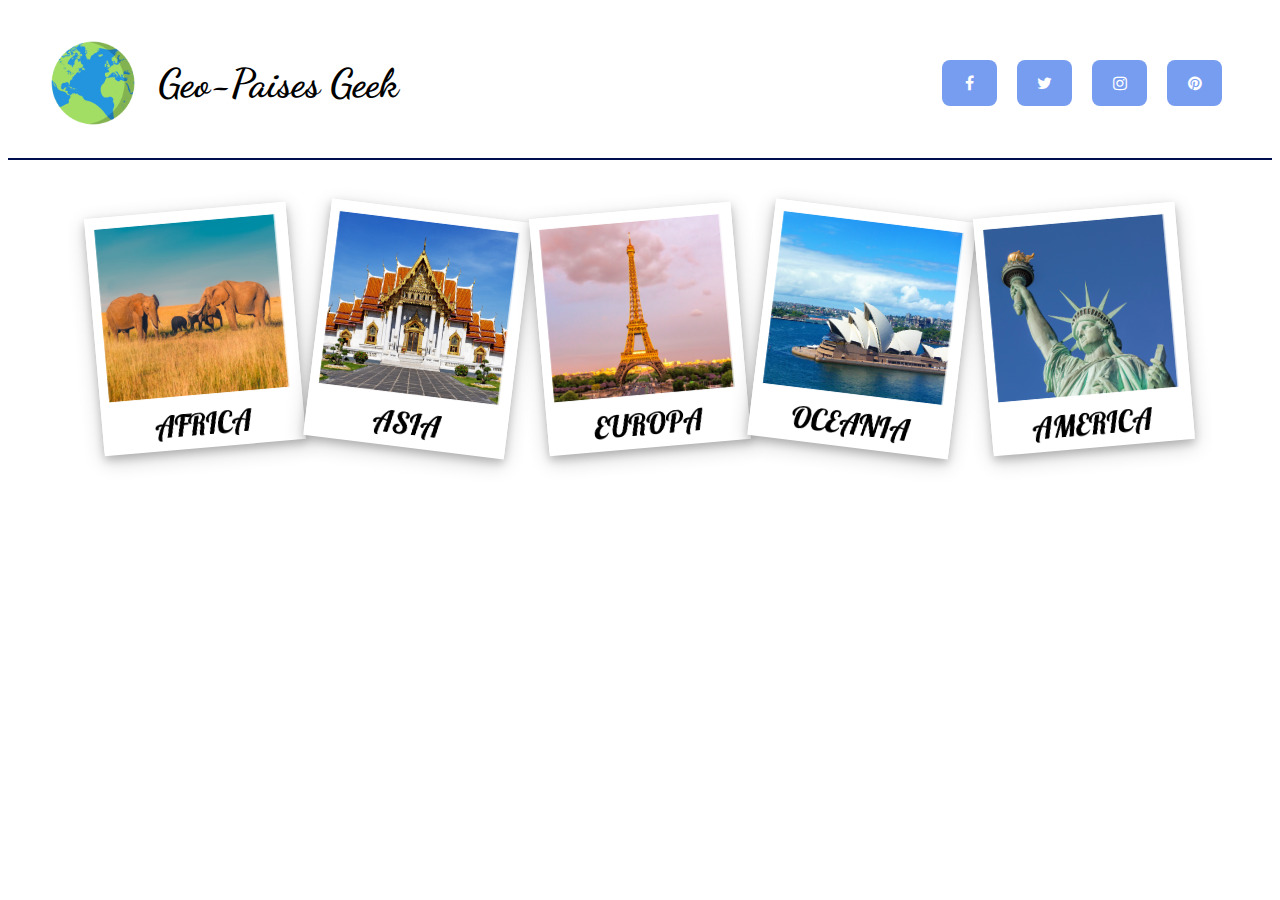
<file: index.html>
<!-- Author: Sebastian Aguirre Duque
E-mail: sadw621@gmail.com -->


<!DOCTYPE html>
<html lang="en">

<head>
  <meta charset="UTF-8">
  <meta name="viewport" content="width=device-width, initial-scale=1.0">
  <link rel="stylesheet" href="./styles/main.css">
  <link rel="shortcut icon" href="./images/logo.png">
  <link rel="preconnect" href="https://fonts.googleapis.com">
  <link rel="preconnect" href="https://fonts.gstatic.com" crossorigin>
  <link href="https://fonts.googleapis.com/css2?family=Dancing+Script&display=swap" rel="stylesheet">
  <link rel="stylesheet" href="https://cdnjs.cloudflare.com/ajax/libs/font-awesome/4.7.0/css/font-awesome.min.css">
  <link rel="preconnect" href="https://fonts.googleapis.com">
  <link rel="preconnect" href="https://fonts.gstatic.com" crossorigin>
  <link href="https://fonts.googleapis.com/css2?family=Amatic+SC:wght@400;700&family=Dancing+Script&display=swap"
    rel="stylesheet">
  <title>Geo-Paises Geek</title>
</head>

<body>
  <header>
    <div id="header-container" class="header-container">
      <div id="name-socialm-banner" class="name-sm-container">
        <div class="name-logo">
          <img src="./images/logo.png" class="logo" alt="Geo-Paises Geek Logo">
          <h1>Geo-Paises Geek</h1>
        </div>
        <div class="social-media">
          <a href="#" class="fa fa-facebook"></a>
          <a href="#" class="fa fa-twitter"></a>
          <a href="#" class="fa fa-instagram"></a>
          <a href="#" class="fa fa-pinterest"></a>
        </div>
      </div>

      <div id="banner-tarjetas" class="tarjetas-cont">
        <div class="tarjetas-img">
          <img id="africa" src="./images/AFRICA.png" alt="Africa" style="width:100%">
        </div>

        <div class="tarjetas-img">
          <img id="asia" src="./images/ASIA.png" alt="Asia" style="width:100%">
        </div>

        <div class="tarjetas-img">
          <img id="europa" src="./images/EUROPA.png" alt="Europa" style="width:100%">
        </div>

        <div class="tarjetas-img">
          <img id="oceania" src="./images/OCEANIA.png" alt="Oceanía" style="width:100%">
        </div>

        <div class="tarjetas-img">
          <img id="america" src="./images/AMERICA.png" alt="America" style="width:100%">
        </div>
      </div>
    </div>
  </header>

  <div id="destinos-continenteSel" class="hidden">
    <div class="lugar-container">
      <img id="destino1">
      <div id="name-bttn-container1" class="name-bttn-container">
        <h3 id="dest-name1"></h3>
        <a href="./scripts/place-details.html" class="cita-bttn">Ver más</a>
      </div>
    </div>

    <div class="lugar-container">
      <img id="destino2">
      <div id="name-bttn-container2" class="name-bttn-container">
        <h3 id="dest-name2"></h3>
        <a href="./scripts/place-details.html" class="cita-bttn">Ver más</a>
      </div>
    </div>

    <div class="lugar-container">
      <img id="destino3">
      <div id="name-bttn-container3" class="name-bttn-container">
        <h3 id="dest-name3"></h3>
        <a href="./scripts/place-details.html" class="cita-bttn">Ver más</a>
      </div>
    </div>

    <div class="lugar-container">
      <img id="destino4">
      <div id="name-bttn-container4" class="name-bttn-container">
        <h3 id="dest-name4"></h3>
        <a href="./scripts/place-details.html" class="cita-bttn">Ver más</a>
      </div>
    </div>

    <div class="lugar-container">
      <img id="destino5">
      <div id="name-bttn-container5" class="name-bttn-container">
        <h3 id="dest-name5"></h3>
        <a href="./scripts/place-details.html" class="cita-bttn">Ver más</a>
      </div>
    </div>

    <div class="lugar-container">
      <img id="destino6">
      <div id="name-bttn-container6" class="name-bttn-container">
        <h3 id="dest-name6"></h3>
        <a href="./scripts/place-details.html" class="cita-bttn">Ver más</a>
      </div>
    </div>

  </div>


  <!-- <script type="module" src="./scripts/main.js"></script> -->
  <script type="module" src="./scripts/events.js"></script>
</body>

</html>
</file>
<file: styles/main.css>
/* Author: Sebastian Aguirre Duque
E-mail: sadw621@gmail.com  */


body {
  background-color: white;
}

.header-container {
  display: flex;
  flex-direction: column;
  align-items: center;
}

.name-sm-container {
  display: flex;
  font-family: 'Dancing Script', cursive;
  flex-direction: row;
  justify-content: space-between;
  border-bottom: 2px solid rgb(0, 16, 79);
  height: 150px;
  width: 100%;
}

.name-logo {
  display: flex;
  flex-direction: row;
  align-items: center;
  justify-content: flex-start;
  margin-left: 40px;
}

.name-logo h1 {
  font-size: 40px;
  margin-left: 20px;
}

.logo {
  height: 60%;
}

.social-media {
  display: flex;
  flex-direction: row;
  align-items: center;
  justify-content: flex-end;
  margin-right: 40px;
}

.fa {
  padding: 15px;
  font-size: 80px;
  width: 25px;
  text-align: center;
  text-decoration: none;
  border-radius: 8px;
}

.fa:hover {
  opacity: 0.7;
  transform: scale(1.2);
}

.fa-facebook {
  background: #779df0;
  color: white;
  margin: 0 10px;
}

.fa-twitter {
  background: #779df0;
  color: white;
  margin: 0 10px;
}

.fa-instagram {
  background: #779df0;
  color: white;
  margin: 0 10px;
}

.fa-pinterest {
  background: #779df0;
  color: white;
  margin: 0 10px;
}

.tarjetas-cont {
  display: flex;
  flex-wrap: wrap;
  justify-content: center;
  align-items: center;
  gap: 20px;
  margin: 50px 70px;
}

.tarjetas-img {
  width: 18%;
  background-color: white;
  box-shadow: 0 4px 8px 0 rgba(0, 0, 0, 0.2), 0 6px 20px 0 rgba(0, 0, 0, 0.19);
  margin-bottom: 25px;
  cursor: pointer;
}


.tarjetas-img:nth-child(2n){
  transform: rotate(7deg);
}

.tarjetas-img:nth-child(2n+1){
  transform: rotate(-5deg);
}

.tarjetas-img:hover {
  transform: scale(1.2);
  z-index: 1;
}

.destinos-container {
  display: flex;
  flex-wrap: wrap;
  justify-content: center;
  align-content: flex-star;
  margin: 20px 70px;
}

.lugar-container {
  display: flex;
  flex-direction: column;
  background-image: white;
  width: 40%;
  height: 500px;
  border: 1px solid black;
  border-radius: 15px;
  margin: 35px auto;
}

.lugar-container img {
  width: 100%;
  height: 75%;
  max-height: 321px;
  border-top-left-radius: 15px;
  border-top-right-radius: 15px;
}

.name-bttn-container {
  display: flex;
  flex-direction: column;
  align-items: center;
}

.name-bttn-container h3 {
  font-family: 'Amatic SC', cursive;
  font-size: 26px;
}

.cita-bttn {
  border-radius: 10px;
  background-color: #779df0;
  font-family: 'Amatic SC', cursive;
  font-weight: bold;
  font-size: 20px;
  color: white;
  height: 100%;
  width: 30%;
  text-align: center;
  margin-top: 35px;
  cursor: pointer;
  text-decoration: none;
}

.hidden {
  display: none;
}
</file>
